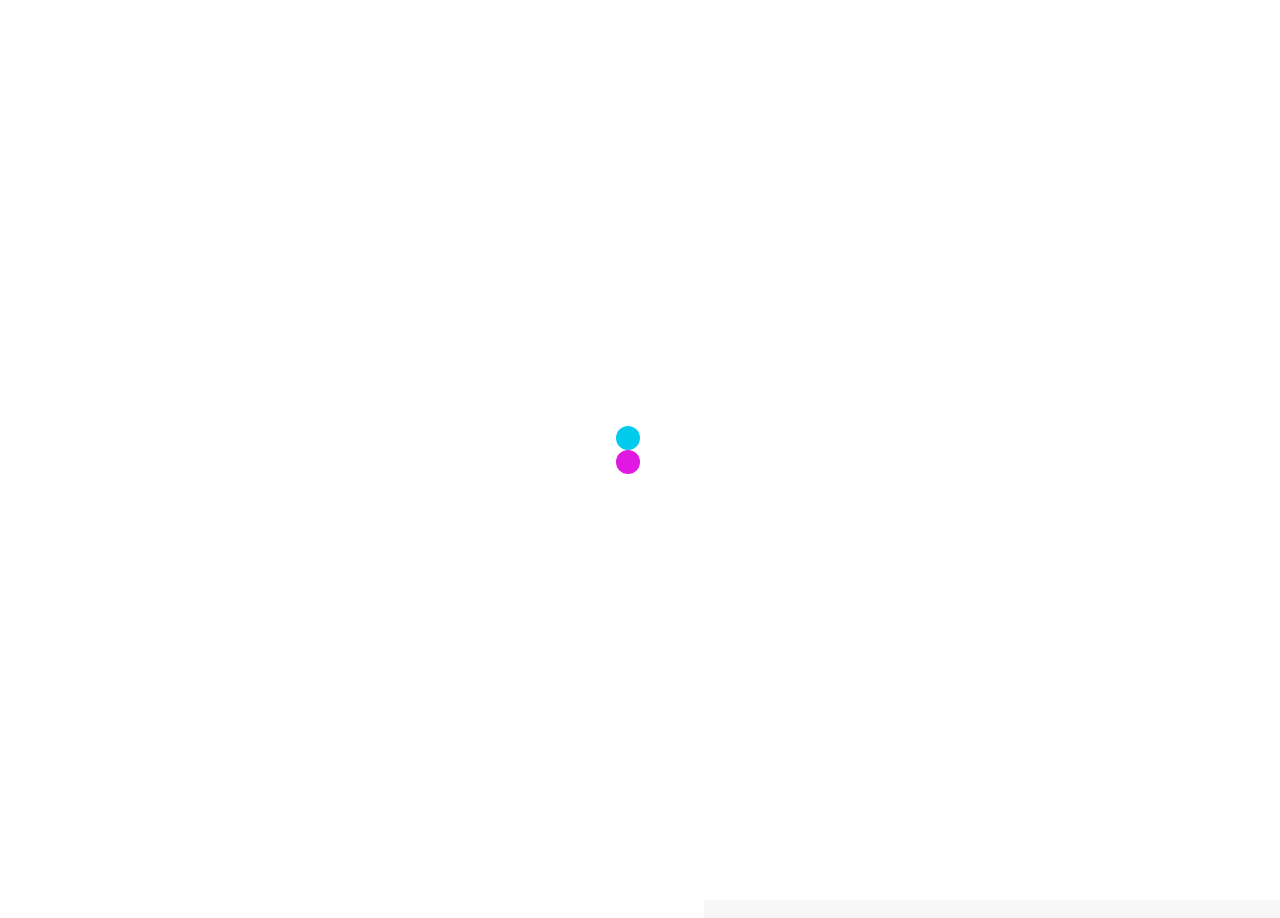
<file: index.html>
<!DOCTYPE html>
<html lang="pt-br">
  <head>
    <meta charset="UTF-8" />
    <meta name="viewport" content="width=device-width, initial-scale=1.0" />
    <link rel="stylesheet" href="assets/css/main.css" /> 
    <link rel="shortcut icon" href="Lead-Nexus/assets/utilites/logo.svg" type="image/x-icon">
    <title>Entrar Lead Nexus</title>
  </head>
  <body>
    <div id="spiner-area" class="spiner-area">
      <span class="loader"></span>
    </div>
    <section class="principal-home">
      <section class="section__1">
        <div class="text__section1">
          <h2>Seja <br> Bem-vindo.</h2>
          
        </div>
      </section>
      <section class="section__2">''
        <div class="text__Form">
          <h2>Entrar com conta</h2>
          <small> Entre com sua conta de registro:</small>
        </div>
        <div class="form-area">
          <form class="forms" action="">
            <div class="input-area">
              <img src="assets/utilites/email.svg" alt="" /><input
                id="inputEmail"
                required
                type="email"
                name="email"
                placeholder="E-mail" autocomplete="email"
              />
            </div>
            <div class="input-area">
              <img src="assets/utilites/pass.svg" alt="" />
              <input
                required
                id="inputPass"
                type="password"
                name="nome"
                placeholder="Senha" 
                autocomplete="new-password"
              />
            </div> 
            
            <button id="login-btn" class="button" type="button">ENTRAR</button>
          </form>
        </div>
      </section>
    </section>
  </body>
  <script src="assets/js/login.js"></script>
  <script src="assets/js/animations.js"></script>
  
</html>
</file>
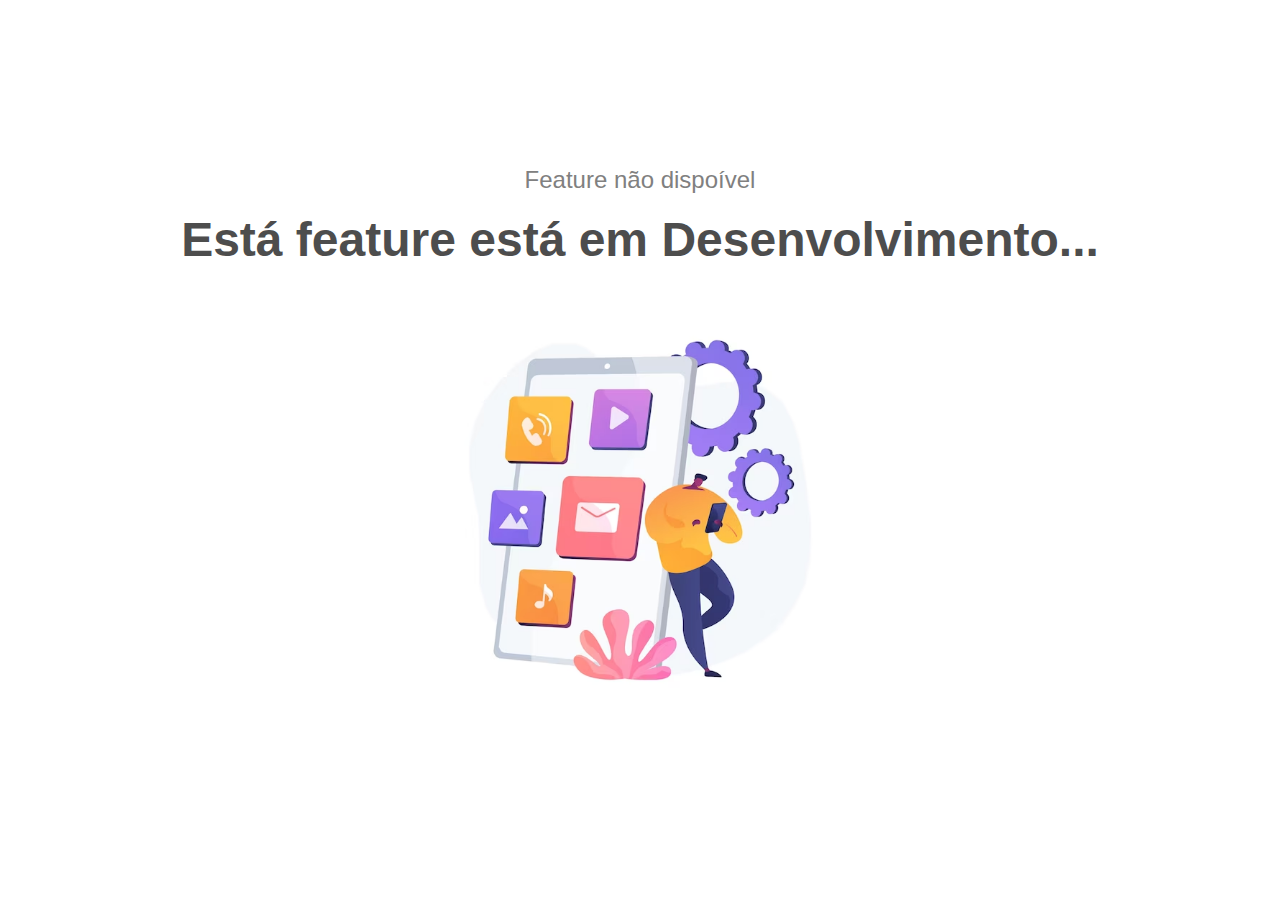
<file: Lead-Nexus/pages/development-page/development.html>
<!DOCTYPE html>
<html lang="pt-br">
<head>
    <meta charset="UTF-8">
    <meta name="viewport" content="width=device-width, initial-scale=1.0"> 
    <link rel="stylesheet" href="style.css">  
    <link
      rel="shortcut icon"
      href="../../assets/utilites/logo.svg"
      type="image/x-icon"
    />

    <title>Em Desenvolvimento...</title>
</head>
<body> 
  <section class="content">   
      <p class = "content__p">Feature não dispoível</p>
      <h3 class="content__title">Está feature está em Desenvolvimento...</h3> 
      <img src="native-mobile-app-abstract-concept-illustration-smartphone-application-programming-language-operating-system-online-store-marketplace-web-browser-software_335657-3348.avif" alt="">
    
  </section>
    
</body>
</html>
</file>
<file: assets/css/main.css>
* {
    padding: 0;
    margin: 0;
    box-sizing: border-box;
    font-family: Verdana, Geneva, Tahoma, sans-serif; 
    
  }
  body {
    overflow: hidden;
  }
  .principal-home {
    display: grid;
    grid-template-areas: "s1 s2";
   
  }
  .section__1 {
    grid-area: s1;
    background: url(../utilites/bg.png ) 
    
    ; 

    background-position: center;
    background-repeat: no-repeat; 
    background-size: cover;
    height: 100vh;
    width: 55vw;
    display: flex;
    align-items: center;
    justify-content: center;
  }
  .text__section1 {
    grid-area: text;
    color: white;
    height: 60vh; 
    width: 100%;
    text-align: justify;
    display: flex;
    flex-direction: column;
    align-items: start; 
    padding: 10vh;
    justify-content: center;
     gap: 5vh;
  }
  .text__section1 button {
    padding: 2vh;
    width: 40%;
    border-radius: 5vh;
    border: 2px solid white;
    background-color: transparent;
    color: white;
    font-size: 1.2em;
  }
  .text__section1 h2 {
    font-size:7em;
  }
  .text__section1 p {
    font-size: 1.2em;
    width: 70%;
    text-align: center;
  }
  
  .section__2 {
    width: 45vw;
    grid-area: s2;
    background-color: #f7f7f7;
    grid-template-areas:
      "text_form text_form  "
      "form form";
  }
  .text__Form {
    grid: text_form;
    display: flex;
    flex-direction: column;
    font-size: 1.3em;
    text-align: center;
    justify-content: end; 
    padding-bottom: 6vh; 

    height: 40vh;
  } 
  .text__Form h2 {
      color: gray; 
      font-size: 2em;
  }
  .form-area { 
    
    grid-area: form; 
    
  } 
  .img-area{
     
     position: absolute; 
     top:55vh; 
     left: 22vw;
  
  }  
  .img-area img {
    height: 45vh;
  }
  
  .form-area form {
    display: flex;
    height: 60vh;
    align-items: center;
    justify-content: start;
    flex-direction: column;
    gap: 3vh;
  }
  .form-area form input {
    width: 35vw;
    padding: 2vh; 
    background-color: #EAEEED; 
    border: none; 
    padding-left: 6vh;
  } 
  .form-area form input:focus {
      outline: none;
      border: none;
  }
  .form-area form button {
    border: none;
  background-image: linear-gradient(
    to right,
    #ff6e7f 0%,
    #bfe9ff 51%,
    #ff6e7f 100%
  );
  margin: 10px;
  padding: 2vh 5vw;
  text-align: center;
  text-transform: uppercase;
  transition: 0.5s;
  background-size: 200% auto;
  color: white;
  box-shadow: 0 0 20px #eee;
  border-radius: 10px;
  display: block;
  cursor: pointer; 
  font-size: 1.2em;
    }

  
    .form-area button:hover {
    background-position: right center; /* change the direction of the change here */
    color: #ffffff;
    text-decoration: none;
  }
  
  .input-area img {
    height: 2.5vh; 
    position: relative; 
    left: 4.5vh;  
    top: 15%; 
    filter: opacity(0.5);
    
  } 
   
  .area-error-name, .area-error-email,.area-error-pass{
     display: none;
    width: 50%; 
    color: red;
    font-weight: bold;
    
  } 
  
  .spiner-area {
    background-color: white;
    width: 100vw;
    cursor: none;
    height: 100vh;
    z-index: 2;
    display: flex;
    align-items: center;
    justify-content: center;
    position: fixed;
  }
  .loader {
    width: 48px;
    height: 48px;
    display: block;
    margin:15px auto;
    position: relative;
    color: #01CBEC;
    box-sizing: border-box;
    animation: rotation 1s linear infinite;
  }
  .loader::after,
  .loader::before {
    content: '';  
    box-sizing: border-box;
    position: absolute;
    width: 24px;
    height: 24px;
    top: 0;
    background-color: #01CBEC;
    border-radius: 50%;
    animation: scale50 1s infinite ease-in-out;
  }
  .loader::before {
    top: auto;
    bottom: 0;
    background-color: #E118E1;
    animation-delay: 0.5s;
  }
  
  @keyframes rotation {
    0% {
      transform: rotate(0deg);
    }
    100% {
      transform: rotate(360deg);
    }
  } 
  @keyframes scale50 {
    0%, 100% {
      transform: scale(0);
    }
    50% {
      transform: scale(1);
    }
  }
</file>
<file: Lead-Nexus/pages/development-page/style.css>
*{
    padding: 0;
    margin: 0; 
    font-family: sans-serif; 
    box-sizing: border-box;
} 
.content {
     
    height: 100vh; 
   display: flex;
   align-items: center;
   justify-content: center;
   flex-direction: column; 
   gap: 2vh; 

} 
 
.content__title { 
    font-size: 3em; 
    color: rgb(77, 77, 77);
    
} .content__p {  
    white-space: 2vh;
    font-size: 1.5em;
    color: gray; 

} 
.content  img {
    height:50vh; 
}
</file>
